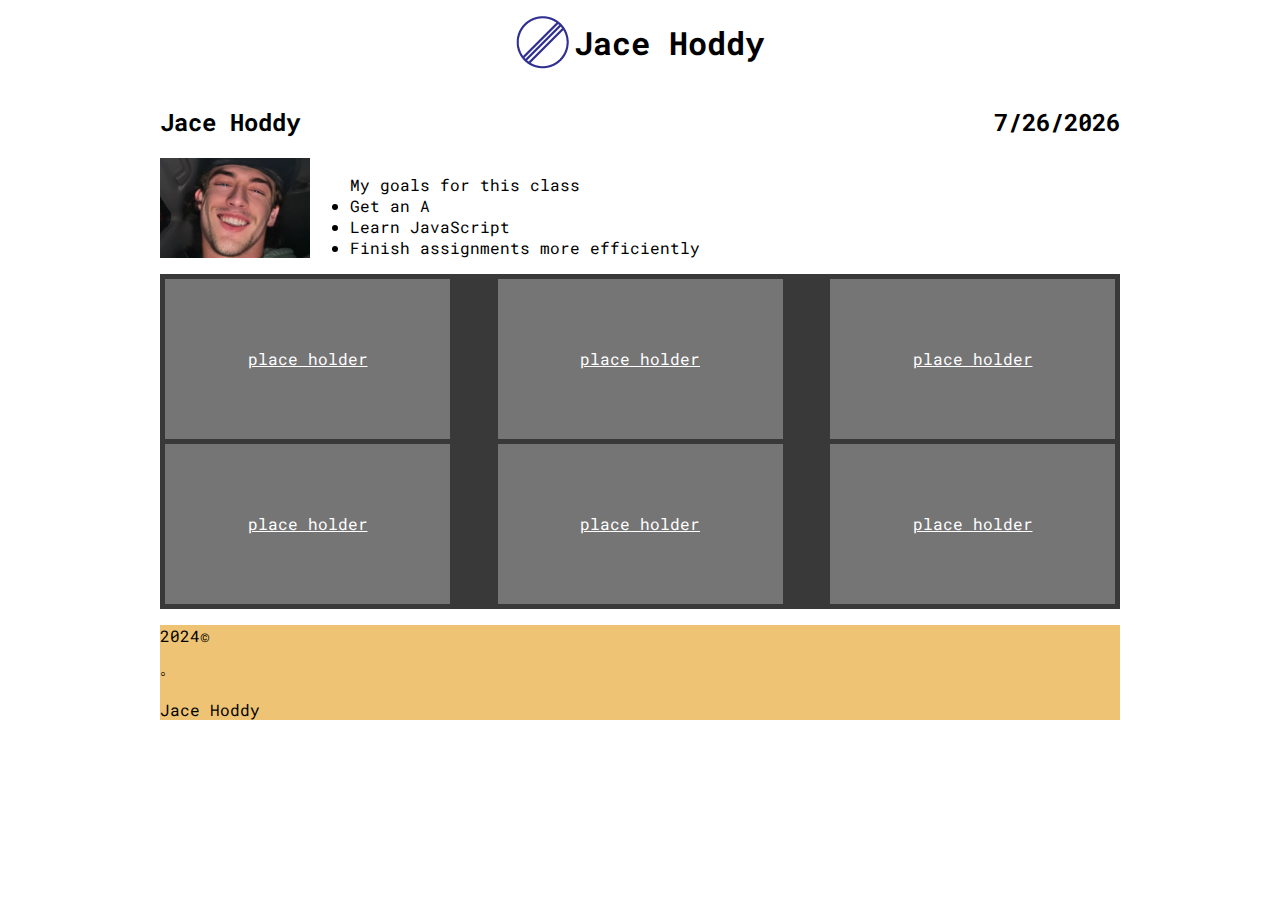
<file: 01 Great Skills Assignment/index.html>
<!DOCTYPE html>
<html lang="en">
<head>
    <meta charset="UTF-8">
    <meta name="viewport" content="width=device-width, initial-scale=1.0">
    <title>Document</title>
    <link rel="stylesheet" href="normalize.css">
    <link rel="stylesheet" href="small.css">
    <link rel="stylesheet" href="medium.css">
    <link rel="stylesheet" href="large.css">
    <link rel="preconnect" href="https://fonts.googleapis.com">
<link rel="preconnect" href="https://fonts.gstatic.com" crossorigin>
<link href="https://fonts.googleapis.com/css2?family=Roboto+Mono:ital,wght@0,100..700;1,100..700&display=swap" rel="stylesheet">
</head>
<body>
    <header>
        <img src="./HIAsset 2.png" alt="logo">
        <h1>Jace Hoddy</h1>
    </header>
    <div id="who">
            <h2>Jace Hoddy</h2>
            <script>
                let date = new Date()
            
                let curDate =  (date.getMonth() + 1) + "/" + date.getDate() + "/" + date.getFullYear()
            
                document.write("<h2>" + curDate + "</h2>")
            </script>
    </div>
    <div id="about"><img src="Giga Jace2.JPG" alt="Photo of me" width="150px" height="100px">
    <ul>
        My goals for this class

        <li>
            Get an A
        </li>
        <li>
            Learn JavaScript
        </li>
        <li>
            Finish assignments more efficiently
        </li>
    </ul>
    </div>
    <div id="links">
        <a href="#">place holder</a>
        <a href="#">place holder</a>
        <a href="#">place holder</a>
        <a href="#">place holder</a>
        <a href="#">place holder</a>
        <a href="#">place holder</a>
    </div>
    <footer>
        <p>2024&#169;</p>
        <p>&#9702;</p>
        <p>Jace Hoddy</p>

    </footer>
</body>
</html>
</file>
<file: 01 Great Skills Assignment/small.css>
@media (max-width : 360px) {
    #links a {
        width: 100%;
    }
}
</file>
<file: 01 Great Skills Assignment/medium.css>
@media (min-width : 361px) {
    #links a {
        width: 48%;
    }
}
</file>
<file: 01 Great Skills Assignment/large.css>
@media (min-width : 1200px) {
    #links a {
        width: 30%;
    }
}
</file>
